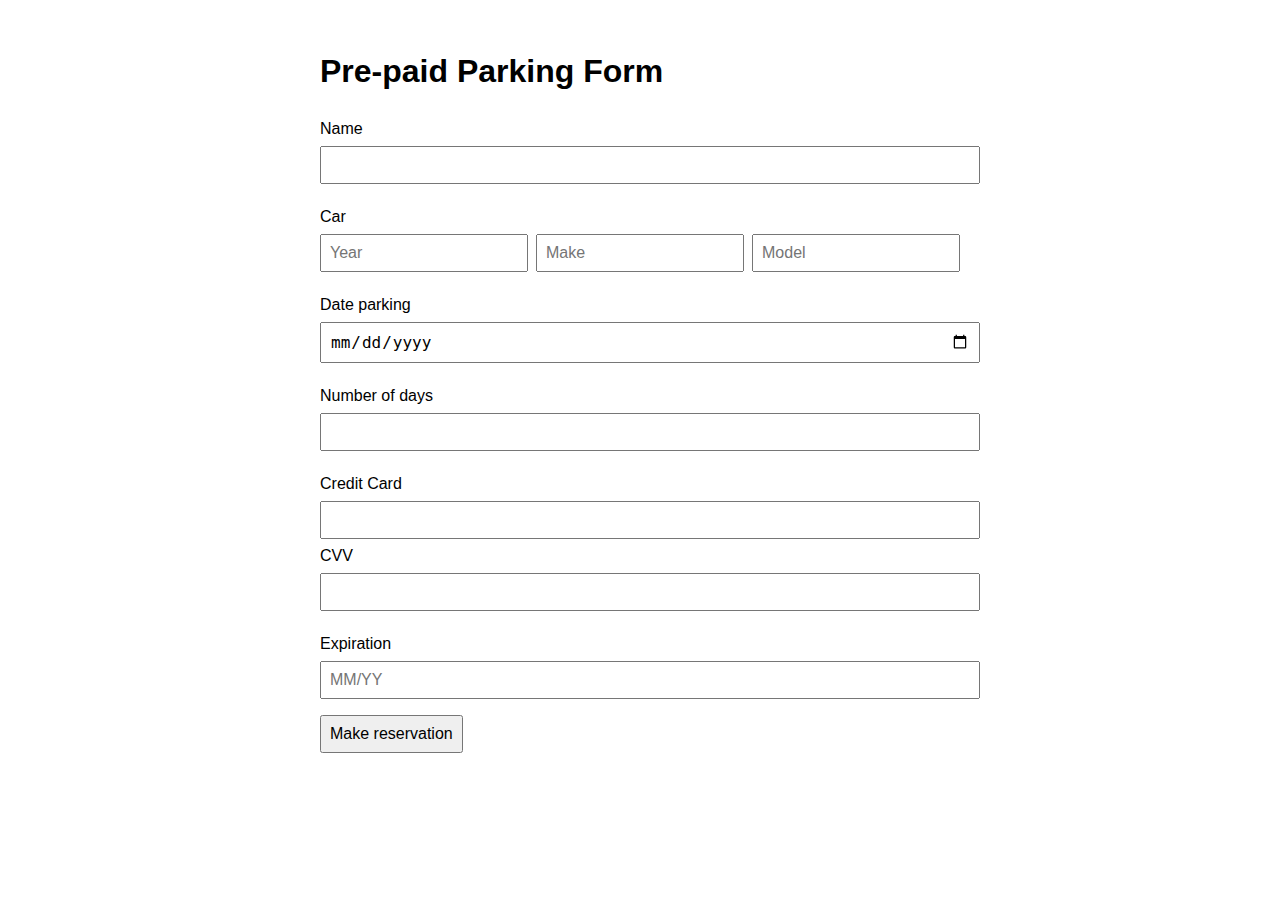
<file: form.html>
<!DOCTYPE html>
<html>
  <head>
    <meta charset="utf-8">
    <title>Form Validation</title>
    <link rel="stylesheet" href="style.css">
  </head>
  <body>
    <div class="container">
      <h1>Pre-paid Parking Form</h1>
      <form id="parking-form">
        <div class="input-field" id="name-field">
          <label for="name">Name</label>
          <input id="name" type="text">
        </div>
        <div class="input-field" id="car-field">
          <label for="car-year">Car</label>
          <div class="input-group">
            <input id="car-year" type="text" required placeholder="Year">
            <input id="car-make" type="text" required placeholder="Make">
            <input id="car-model" type="text" required placeholder="Model">
          </div>
        </div>
        <div class="input-field" id="start-date-field">
          <label for="start-date">Date parking</label>
          <input id="start-date" type="date">
        </div>
        <div class="input-field" id="days-field">
          <label for="days">Number of days</label>
          <input id="days" type="number" required>
        </div>
        <div class="input-field" id="credit-card-field">
          <label for="credit-card">Credit Card</label>
          <input id="credit-card" type="text" required>
        <div class="row">
          <div class="col">
            <div class="input-field" id="cvv-field">
              <label for="cvv">CVV</label>
              <input id="cvv" type="text" required pattern="/^\d{3}$/">
            </div>
          </div>
          <div class="col">
            <div class="input-field" id="expiration-field">
              <label for="expiration">Expiration</label>
              <input id="expiration" type="text" placeholder="MM/YY" required>
            </div>
          </div>
        </div>
        <div class="input-field">
          <button id="submit-button" type="submit">Make reservation</button>
        </div>
      </form>
      <div id="total"></div>
      <script src="script.js"></script>
  </body>
</html>
</file>
<file: style.css>
.container {
  font-family: sans-serif;
  max-width: 40rem;
  padding: 1.5rem;
  margin: 0 auto;
}

.input-field {
  width: 100%;
  margin-bottom: 1rem;
}

.input-field label {
  display: block;
  padding: 0.5rem 0;
}

.input-field input {
  font-size: 1rem;
  width: 100%;
  padding: 0.5rem;
}

.input-field button {
  font-size: 1rem;
  padding: 0.5rem;
}

.input-group {
  display: flex;
}

.input-group input {
  flex: 1;
  margin-right: 0.5rem;
}

.input-group input:last-child {
  margin-right: 0;
}
</file>
